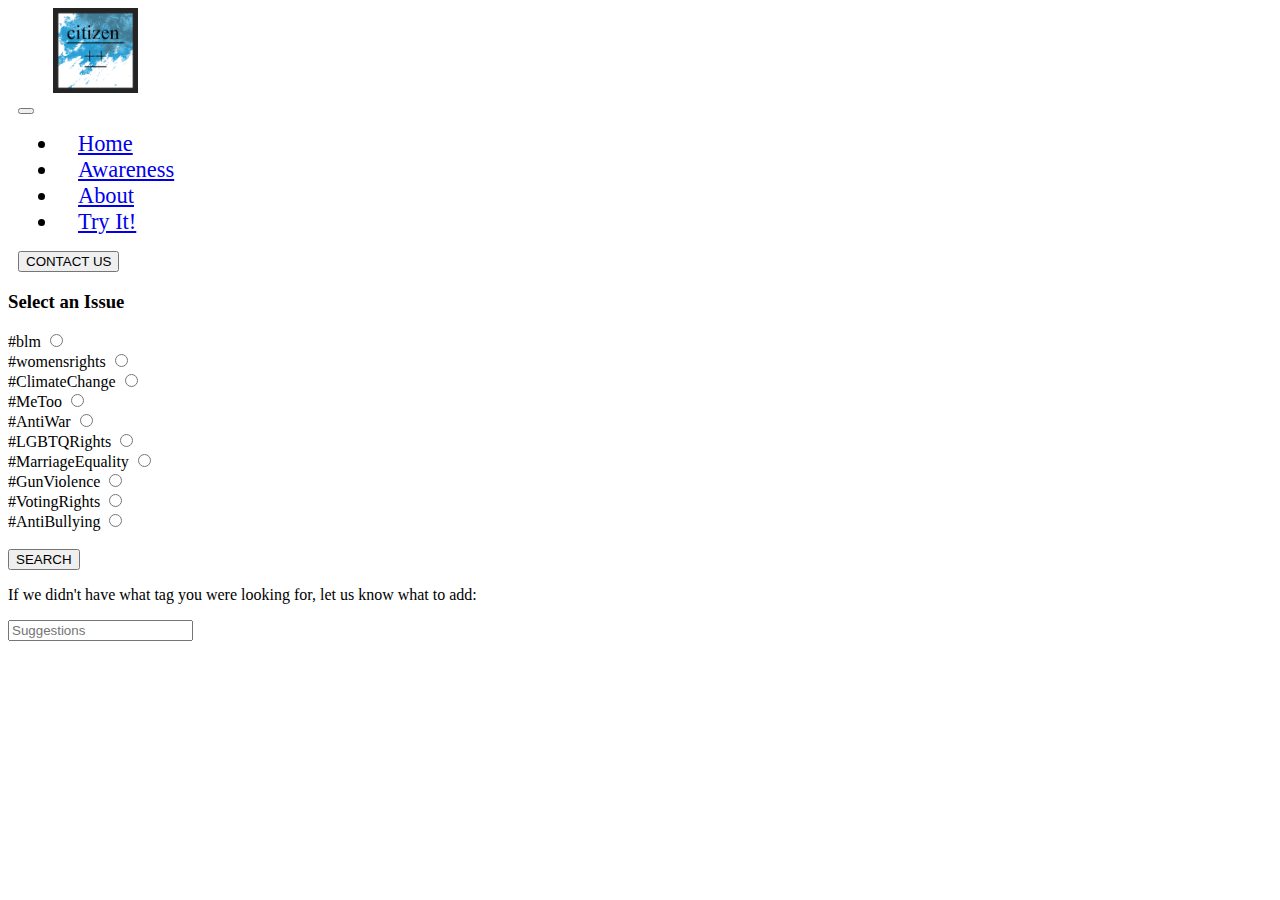
<file: HackthonProj/functional.html>
<!DOCTYPE html>
<html lang="en" dir = "ltr">
    <head>
        <meta charset="utf-8">
        <title></title>
        <link rel="stylesheet" href="style.css">
        <link href="https://cdn.jsdelivr.net/npm/bootstrap@5.2.0-beta1/dist/css/bootstrap.min.css" rel="stylesheet" integrity="sha384-0evHe/X+R7YkIZDRvuzKMRqM+OrBnVFBL6DOitfPri4tjfHxaWutUpFmBp4vmVor" crossorigin="anonymous">
        <script src="https://cdn.jsdelivr.net/npm/bootstrap@5.2.0-beta1/dist/js/bootstrap.bundle.min.js" integrity="sha384-pprn3073KE6tl6bjs2QrFaJGz5/SUsLqktiwsUTF55Jfv3qYSDhgCecCxMW52nD2" crossorigin="anonymous"></script>
      </head>
<body>
    <nav class="navbar navbar-expand-sm py-4 bg-success navbar-dark bg-dark" >
        <div class="container-fluid">
          <div class="navbar-header">
            <a class="navbar-brand" href="#">
                <img src="Assets/citizenpp.png" alt=""height = "85" width = "85">
            </a>
          </div>
          <button class="navbar-toggler" type="button" data-bs-toggle="collapse" data-bs-target="#navbarSupportedContent" aria-controls="navbarSupportedContent" aria-expanded="false" aria-label="Toggle navigation">
              <span class="navbar-toggler-icon"></span>
            </button>
            <div class="collapse navbar-collapse" id="navbarSupportedContent">
              <ul class="navbar-nav me-auto mb-2 mb-lg-0">
                <li class="nav-item">
                  <a class="nav-link"href="index.html">Home</a>
                </li>
                <li class="nav-item">
                  <a class="nav-link" href="awareness.html">Awareness</a>
                </li>
                <li class="nav-item">
                  <a class="nav-link" href="about.html">About</a>
                </li>
                <li class="nav-item">
                  <a class="nav-link active" aria-current="page" href="functional.html">Try It!</a>
                </li>
              </ul>
              <form class="d-flex" action = "contact.html" method = "get">
                <button type="submit"  class="btn btn-warning">CONTACT US</button>
              </form>
            </div>
        </div>
      </nav>
    <!--<div class="container" id = "typeHashtag">
        <form action = "/resultsViewer.html" method="get">
    <div class="mb-3">
      <br>
  <h3><label for="exampleInputEmail1" class="form-label">Search a HashTag</label></h3>
      <input type="text" class="form-control" id="exampleInputEmail1" aria-describedby="emailHelp" placeholder="#hashtag">
      <div id="emailHelp" class="form-text">We search from a wide range of hashtags on Twitter</div>
    </div>
    <button type="submit" class="btn btn-primary">SEARCH</button>
  </form>
      </div>
      <br> -->
      <div class = "container" id="selectissue">
          <form action="./resultsViewer.html" method="get">
        <h3>Select an Issue</h3>
        <label for="Black Lives Matter">#blm</label>
        <input type="radio" id = "Black Lives Matter" name="Hashtag_Choice" value="#blm"><br>
        <label for="Women's Rights">#womensrights</label>
        <input type="radio" id = "Women's Rights" name="Hashtag_Choice" value="#womensrights"><br>
        <label for="Climate Change">#ClimateChange</label>
        <input type="radio" id = "Climate Change" name="Hashtag_Choice" value="#ClimateChange"><br>
        <label for="Me Too">#MeToo</label>
        <input type="radio" id = "Me Too" name="Hashtag_Choice" value="#MeToo"><br>
        <label for="Anti War">#AntiWar</label>
        <input type="radio" id = "Anti War" name="Hashtag_Choice" value="#AntiWar"><br>
        <label for="LGBTQ Rights">#LGBTQRights</label>
        <input type="radio" id = "LGBTQ Rights" name="Hashtag_Choice" value="#LGBTQRights"><br>
        <label for="Marriage Equality">#MarriageEquality</label>
        <input type="radio" id = "Marriage Equality" name="Hashtag_Choice" value="#MarriageEquality"><br>
        <label for="Gun Violence">#GunViolence</label>
        <input type="radio" id = "Gun Violence" name="Hashtag_Choice" value="#GunViolence"><br>
        <label for="Voting Rights">#VotingRights</label>
        <input type="radio" id = "Voting Rights" name="Hashtag_Choice" value="#VotingRights"><br>
        <label for="Anti Bullying">#AntiBullying</label>
        <input type="radio" id = "Anti Bullying" name="Hashtag_Choice" value="#AntiBullying"><br>
            <!--<h3>Select an Issue</h3>
      <select class="form-select" aria-label="Default select example">
    <option selected>Select an Issue</option>
    <option value="BLM">Black Lives Matter</option>
    <option value="Women's Rights">Women's Rights</option>
    <option value="Global Warming">Global Warming</option>
      </select>
      --->
      <br>
      <button type="submit" class="btn btn-primary">SEARCH</button>
  </form>
  <p>If we didn't have what tag you were looking for, let us know what to add:</p>
  <form action="" method="get">
    <input type="text" id="usersugg" placeholder="Suggestions">
  </form>
      </div>
</body>
</html>
</file>
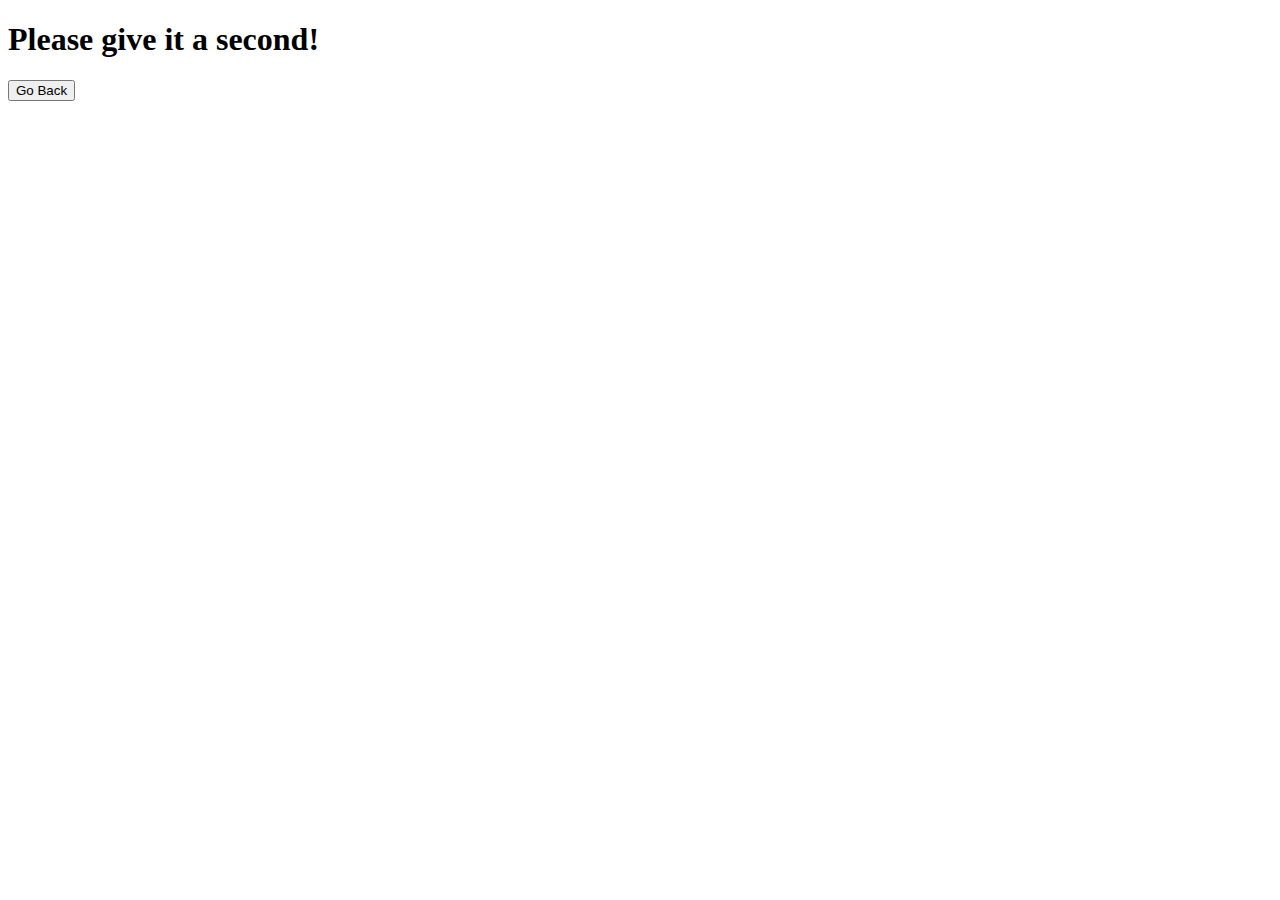
<file: HackthonProj/resultsViewer.html>
<!DOCTYPE html>
<html lang="en" dir="ltr">
  <head>
    <meta charset="utf-8">
    <title></title>
  </head>
  <body>
    <h1> Please give it a second!</h1>
    <form action="functional.html"  method="get">

        <button type="submit" class="btn btn-primary">Go Back</button>
      </form>
    <div id="tweets">
    </div>
    <script src="getTweets.js"></script
  </body>
</html>
</file>
<file: HackthonProj/style.css>
.navbar navbar-expand-sm bg-success navbar-dark{
    color: black;
}
.navbar-nav > li{
    padding-left:20px;
    padding-right:20px;
    font-size: 1.4rem;
}
#mybtn{
    justify-content: center;
    font-size:1.3rem;
    margin-right:35px;
}

.container-fluid{
    margin-left:10px;
    margin-right:10px;
}

.navbar-brand{
    padding-left:35px;
}

  
.aboutus{
    width: 100%;
    background-color: rgb(26, 25, 25);
    padding-top: 50px;
    color:rgb(0, 91, 203);
}

.aboutus img{
    width:450px;
    height:auto;
    padding-left: 50px;
}

.person h1{
    font-size: 70px;
    text-transform: capitalize;
    margin-bottom: 20px;
}

.person h4{
    font-size: 20px;
    text-transform: capitalize;
    letter-spacing: 2px;
    margin-bottom: 25px;
    color: white;
}

.description{
    width:700px;
    padding-left: 60px;
}

.person{
    display: flex;
    justify-content: center;
    align-items: center;
    width:1200px;
    max-width: 95%;
    margin-right:auto;
    padding-bottom: 20px;
}

.fullscreen-video {
    position: fixed;
    right: 0;
    bottom: 0;
    min-width: 100%;
    min-height: 100%;
  }
  
  .centered{
    display: block;
  margin-left: auto;
  margin-right: auto;
  width: 50%;
}

.desc{
    position: fixed;
  bottom: 0;
  background: rgba(0, 0, 0, 0.5);
  color: #f1f1f1;
  width: 100%;
  padding: 20px;
}
</file>
